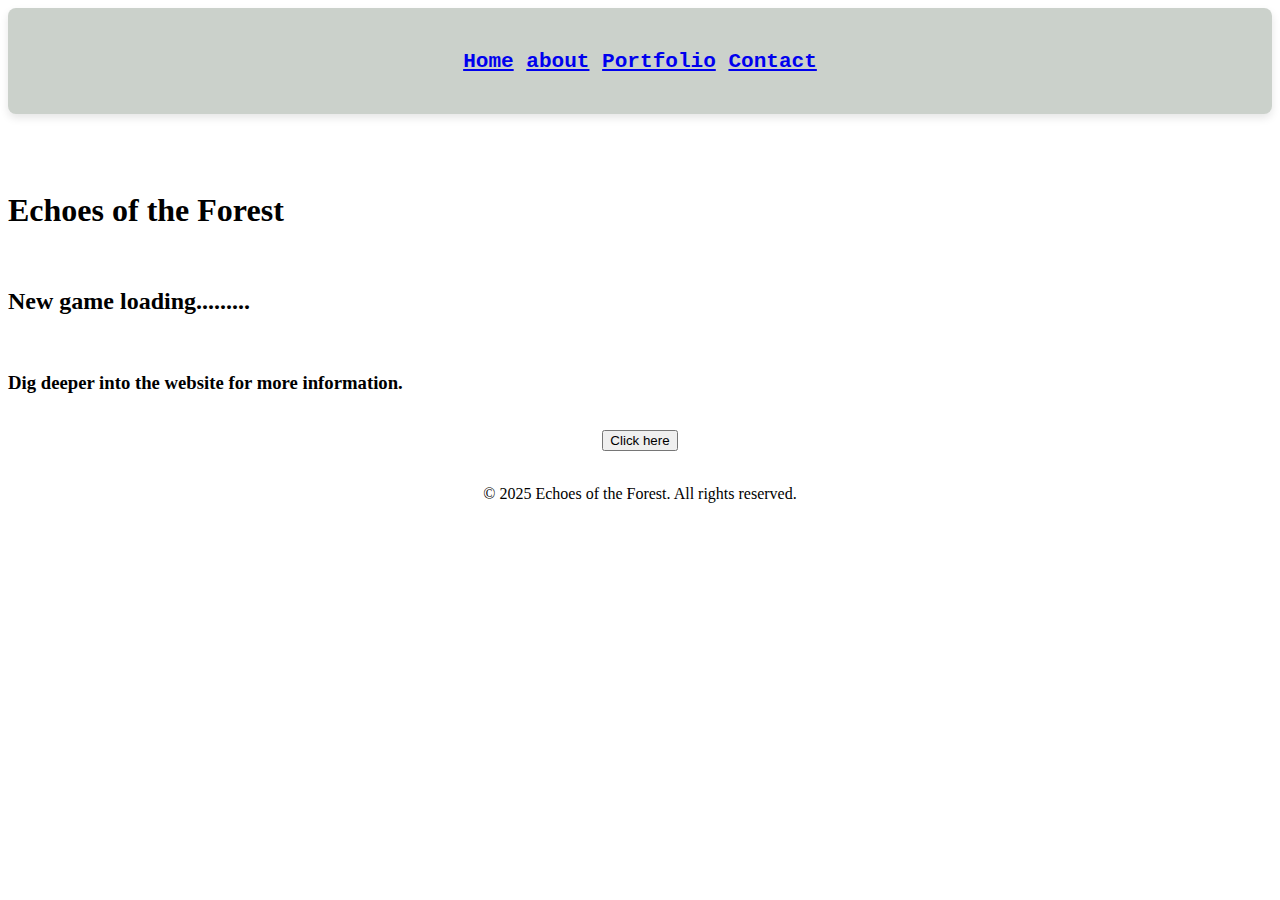
<file: personal/index.html>
<!DOCTYPE html>
<html lang="en">
<head>
    <meta charset="UTF-8">
    <meta name="viewport" content="width=device-width, initial-scale=1.0">
    <title>Document</title>
    <link rel="stylesheet" href="blogindex.css">
</head>
<body>

<header>
<nav id="topmenue">
    <h3 align="center">

        <a href="index.html">Home</a>
        <a href="about.html" >about</a>
       <a href="sabra.html">Portfolio</a>
       <a href="contact.html">Contact</a>
    

    </h3>      

</nav>
</header>

<div id="myheader">

<article >

<br>
    <br>
    <h1 >Echoes of the Forest</h1>
    <br> 
    <h2>New game loading.........</h2>
    <br>
    <h3>Dig deeper into the website for more information.</h3>
    
   

    <br>

    <div class="button" align="center">
    <button type="button" onclick="location.href='gamelunch.html'">Click here</button>
    </div>
    <br>


    <footer> <p align="center"> &copy; 2025 Echoes of the Forest. All rights reserved.</p> </footer>

     


    </article>



</div>


</body>
</html>
</file>
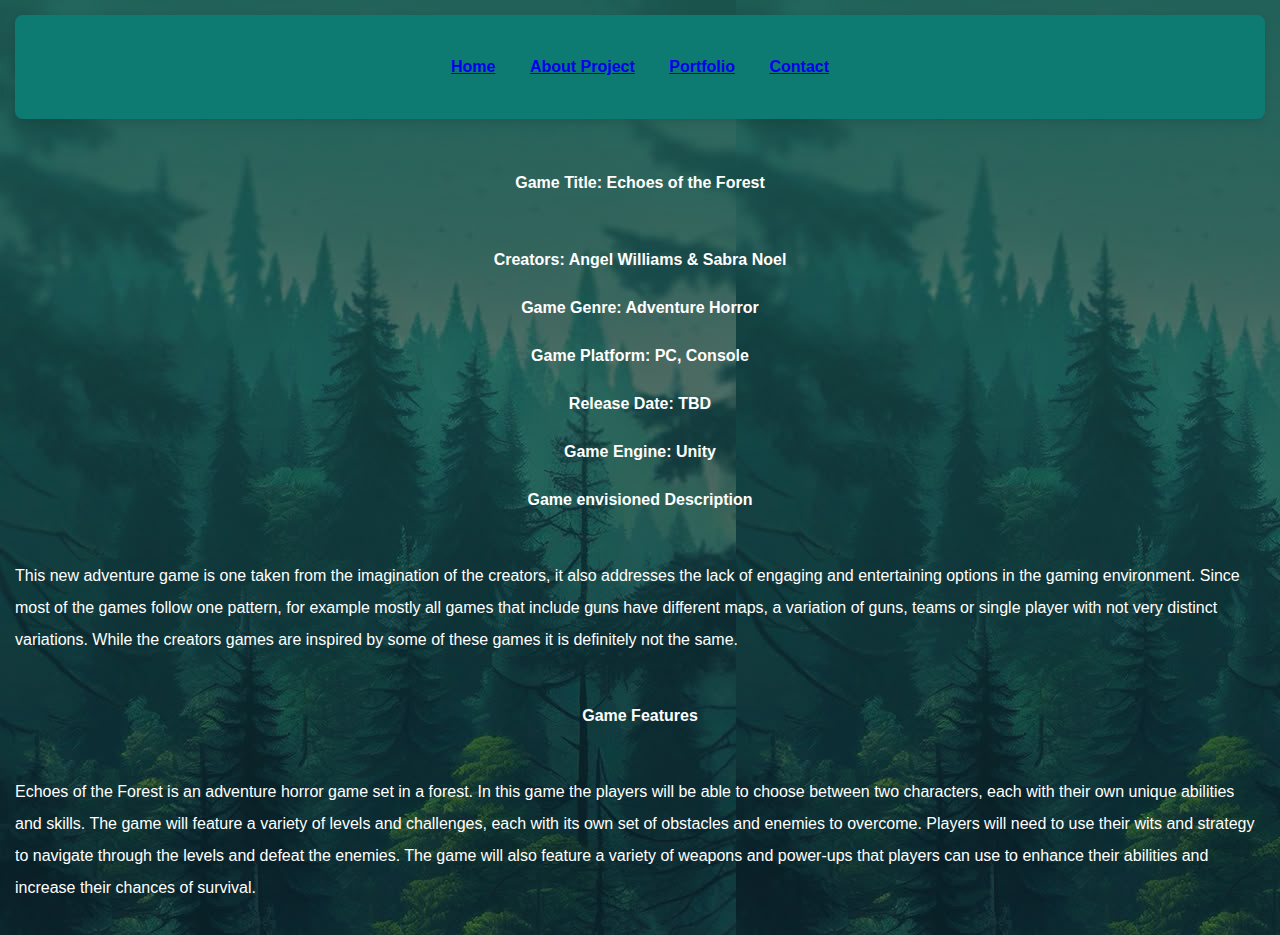
<file: personal/about.html>
<!DOCTYPE html>
<html lang="en">
<head>
    <meta charset="UTF-8">
    <meta name="viewport" content="width=device-width, initial-scale=1.0">
    <title>Document</title>
    <link rel="stylesheet" href="about.css">
</head>
<body>

<header>
<nav id="topmenue">
    <h3 align="center">

        <a href="index.html">Home</a>
        <a href="About.html" >About Project</a>
       <a href="sabra.html">Portfolio</a>
       <a href="contact.html">Contact</a>
    

    </h3>      

</nav>
</header>


   
<article align="center" font-color="white">


 
    <br>
    <h2 >Game Title: Echoes of the Forest</h2>
    <br>
    <h3 >Creators: Angel Williams & Sabra Noel </h3>
    <h3 >Game Genre: Adventure Horror</h3>
    <h3>Game Platform: PC, Console</h3>
    <h3>Release Date: TBD</h3>
    <h3 >Game Engine: Unity</h3>
    <h2 >Game envisioned Description</h2>
    <br>

     <P>This new adventure game is one taken from the imagination of the creators, it also addresses the lack of engaging and entertaining options in the gaming environment.
        Since most of the games follow one pattern, for example mostly all games that include guns have different maps, a variation of guns, teams or single player with not very distinct variations.
        While the creators games are inspired by some of these games it is definitely not the same.
     </P>
     
    <br>
    <h2>Game Features</h2>
    <br>

<P > Echoes of the Forest is an adventure horror game set in a forest. In this game the players will be able to choose between two characters, each with their own unique abilities and skills.
    The game will feature a variety of levels and challenges, each with its own set of obstacles and enemies to overcome.
    Players will need to use their wits and strategy to navigate through the levels and defeat the enemies. 
    The game will also feature a variety of weapons and power-ups that players can use to enhance their abilities and increase their chances of survival.
</P>


    </article>







</body>
</html>
</file>
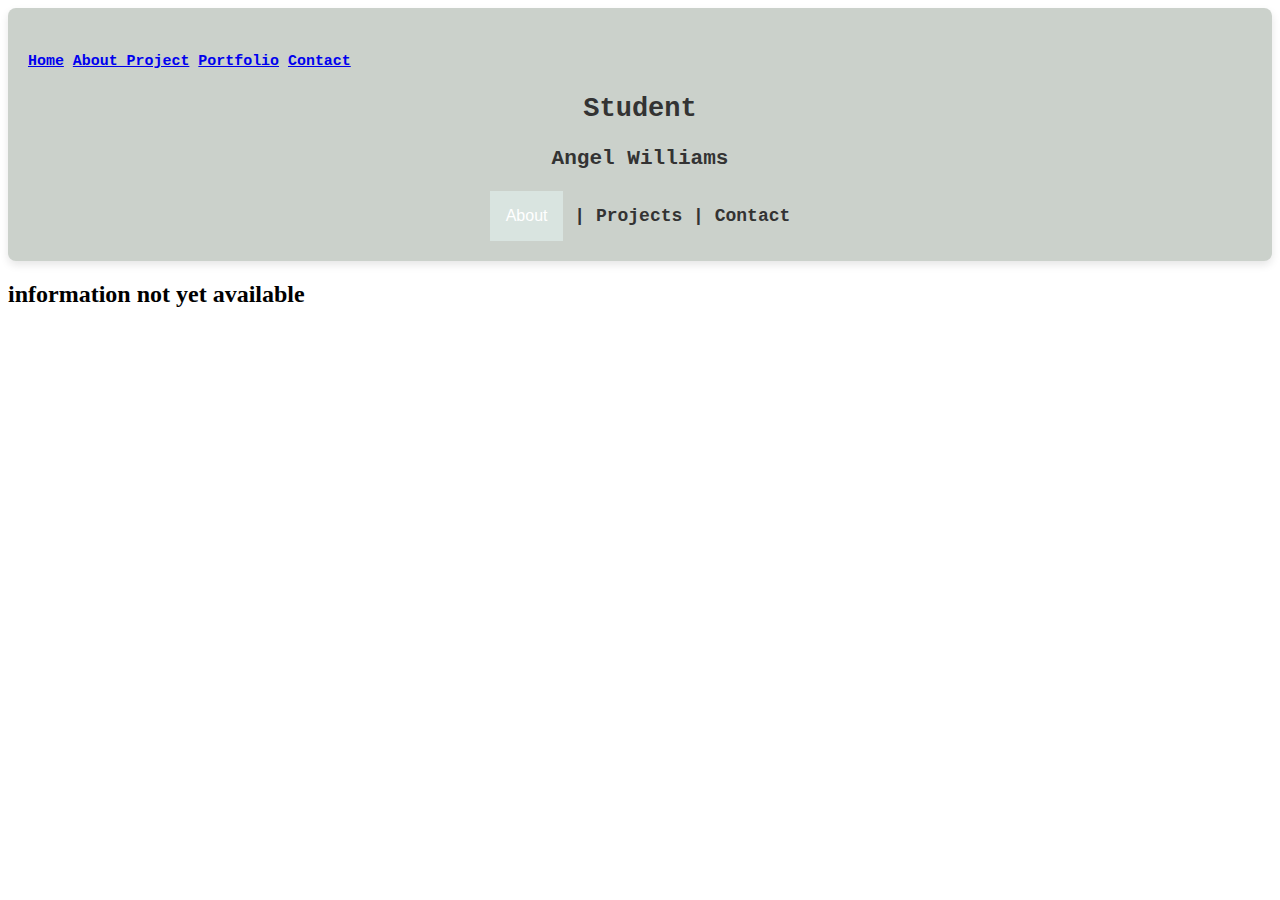
<file: personal/angel.html>
<!DOCTYPE html>
<html lang="en">
<head>
    <meta charset="UTF-8">
    <meta name="viewport" content="width=device-width, initial-scale=1.0">
    <title>Document</title>
    <link rel="stylesheet" href="blogindex.css">
</head>
<body>
    
<header>

<nav id="topmenue">

  <h5 align="left">

        <a href="index.html">Home</a> 
        <a href="About.html" >About Project</a>
       <a href="portfolio.html">Portfolio</a>
       <a href="contact.html">Contact</a>

   

    </h5>   

    <h2 font="times new roman" >Student</h2>
    <h3 font="times new roman" >Angel   Williams</h3>
     <div class="dropdown">
  <button class="dropbtn">About</button>
  <div class="dropdown-content">
    <a href="sabra.html">Sabra</a>
    <a href="angel.html">Angel</a>
    <a href="skills.html">Skills</a>
    
  </div>
</div>
|  Projects |  Contact

</nav>
</header>

<div id="myheader" >
<article >

  <h2>information not yet available</h2>

    <br>

   

    <br>
    </article>



</div>

</body>
</html>
</file>
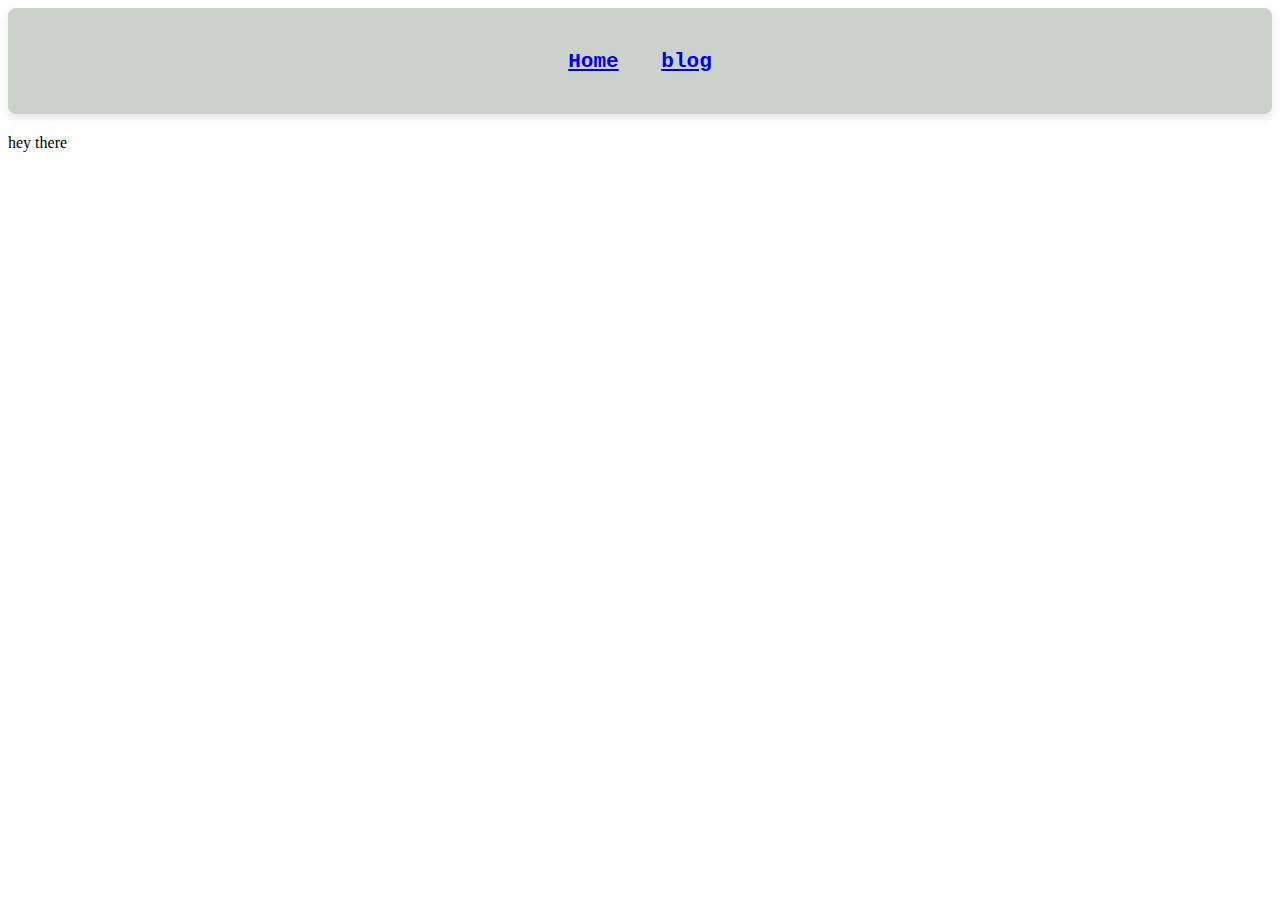
<file: personal/blog.html>
<!DOCTYPE html>
<html lang="en">
<head>
    <meta charset="UTF-8">
    <meta name="viewport" content="width=device-width, initial-scale=1.0">
    <title>Document</title>
    <link rel="stylesheet" href="blogindex.css">
</head>
<body>

<header>
<nav id="topmenue">
    <h3 align="center">
    
        <a href="index.html">Home</a>
        <a href="blog.html">blog</a>
    
    <style>
  a {
    padding: 0 15px;
  }
</style>

    </h3>      

</nav>
</header>

<p>hey there<p>

</body>
</html>
</file>
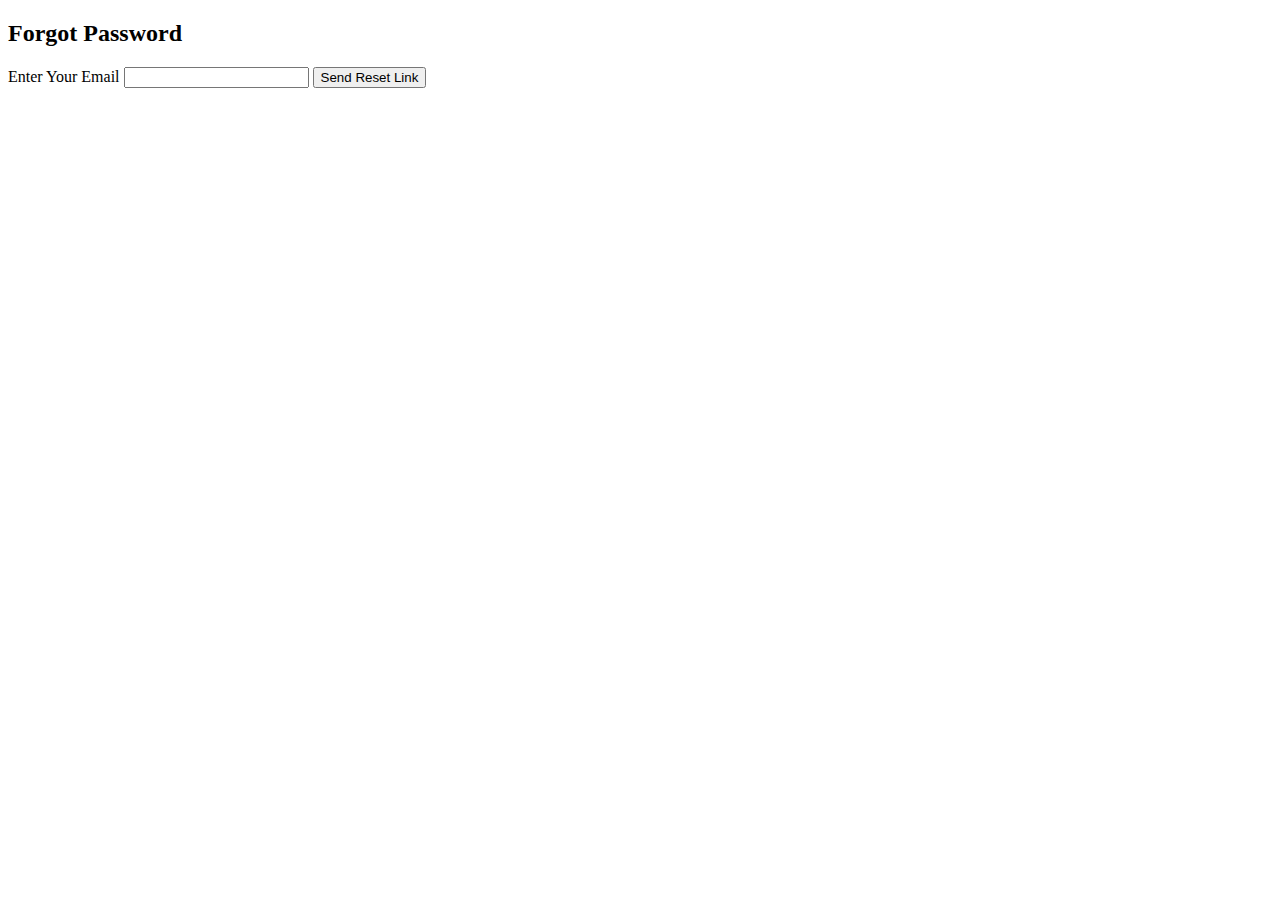
<file: personal/forgotpass.html>
<!DOCTYPE html>
<html>
<head>
<title>Forgot Password</title>
</head>
<body>

<h2>Forgot Password</h2>

<form method="POST" action="resetpass.html">
    <label>Enter Your Email</label>

    <input type="email" name="email" required>

    <button type="submit">Send Reset Link</button>
</form>

</body>
</html>
</file>
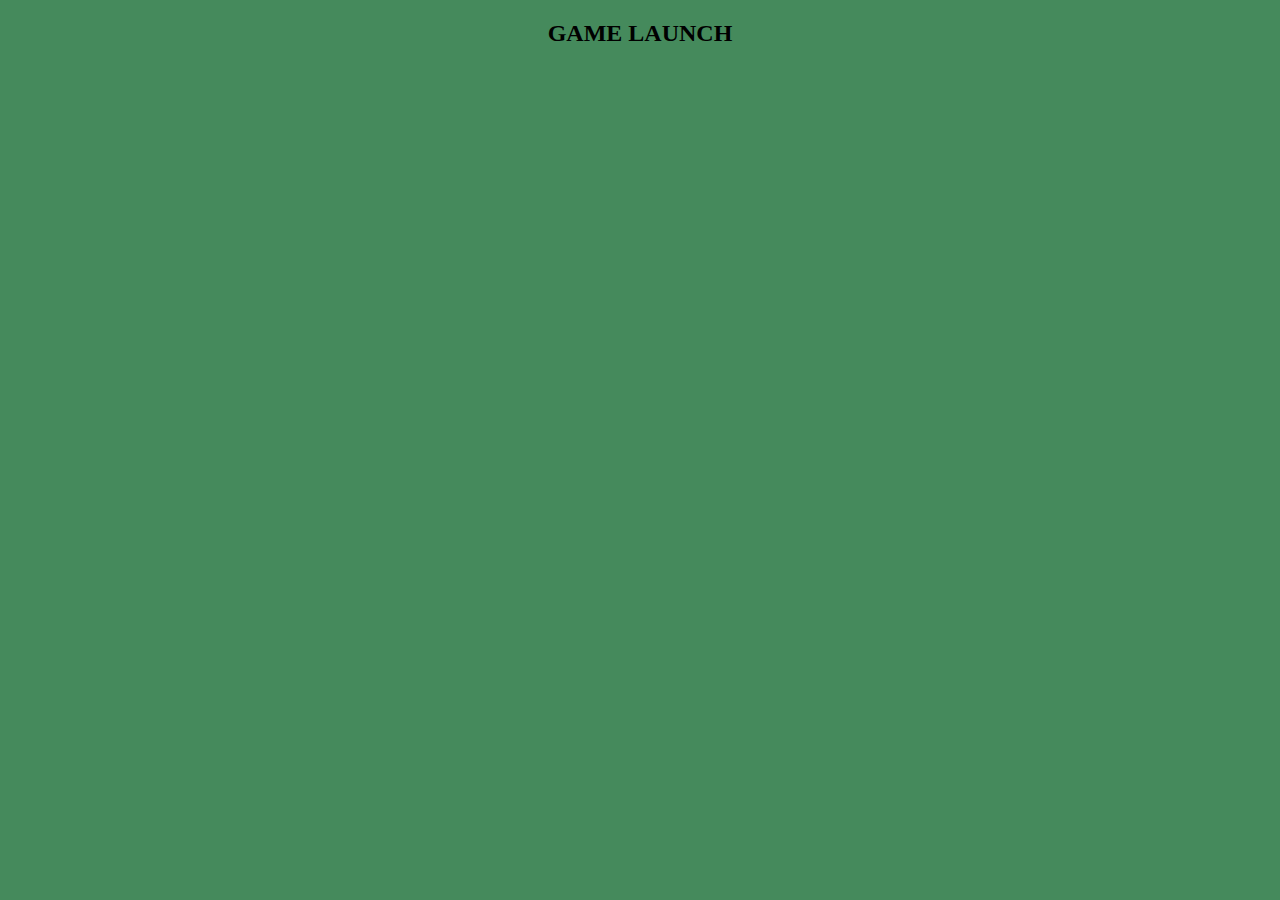
<file: personal/gamelaunch.html>
<!DOCTYPE HTML>
<html>
    <head>
<title>Countdown</title>
<meta charset="UTF-8">
<meta name="viewport" content="width=device-width, initial-scale=1">
<style> 
body {
    background-color: #458a5c;
}
p {
  text-align: center;
  font-size: 60px;
  margin-top: 0px;
}
</style>
</head>
<body>
<h2 align="center">GAME LAUNCH</h2>
<br>
<br>
<br>
<br>

<script>
// Set the date we're counting down to
var countDownDate = new Date("Mar 5, 2026 15:37:25").getTime();

// Update the count down every 1 second
var x = setInterval(function() {

  // Get today's date and time
  var now = new Date().getTime();
    
  // Find the distance between now and the count down date
  var distance = countDownDate - now;
    
  // Time calculations for days, hours, minutes and seconds
  var days = Math.floor(distance / (1000 * 60 * 60 * 24));
  var hours = Math.floor((distance % (1000 * 60 * 60 * 24)) / (1000 * 60 * 60));
  var minutes = Math.floor((distance % (1000 * 60 * 60)) / (1000 * 60));
  var seconds = Math.floor((distance % (1000 * 60)) / 1000);
    
  // Output the result in an element with id="demo"
  document.getElementById("demo").innerHTML = days + "d " + hours + "h "
  + minutes + "m " + seconds + "s ";
    
  // If the count down is over, write some text 
  if (distance < 0) {
    clearInterval(x);
    document.getElementById("demo").innerHTML = "EXPIRED";
  }
}, 1000);
</script>
</head>
<body>
<p id="demo"></p>
</file>
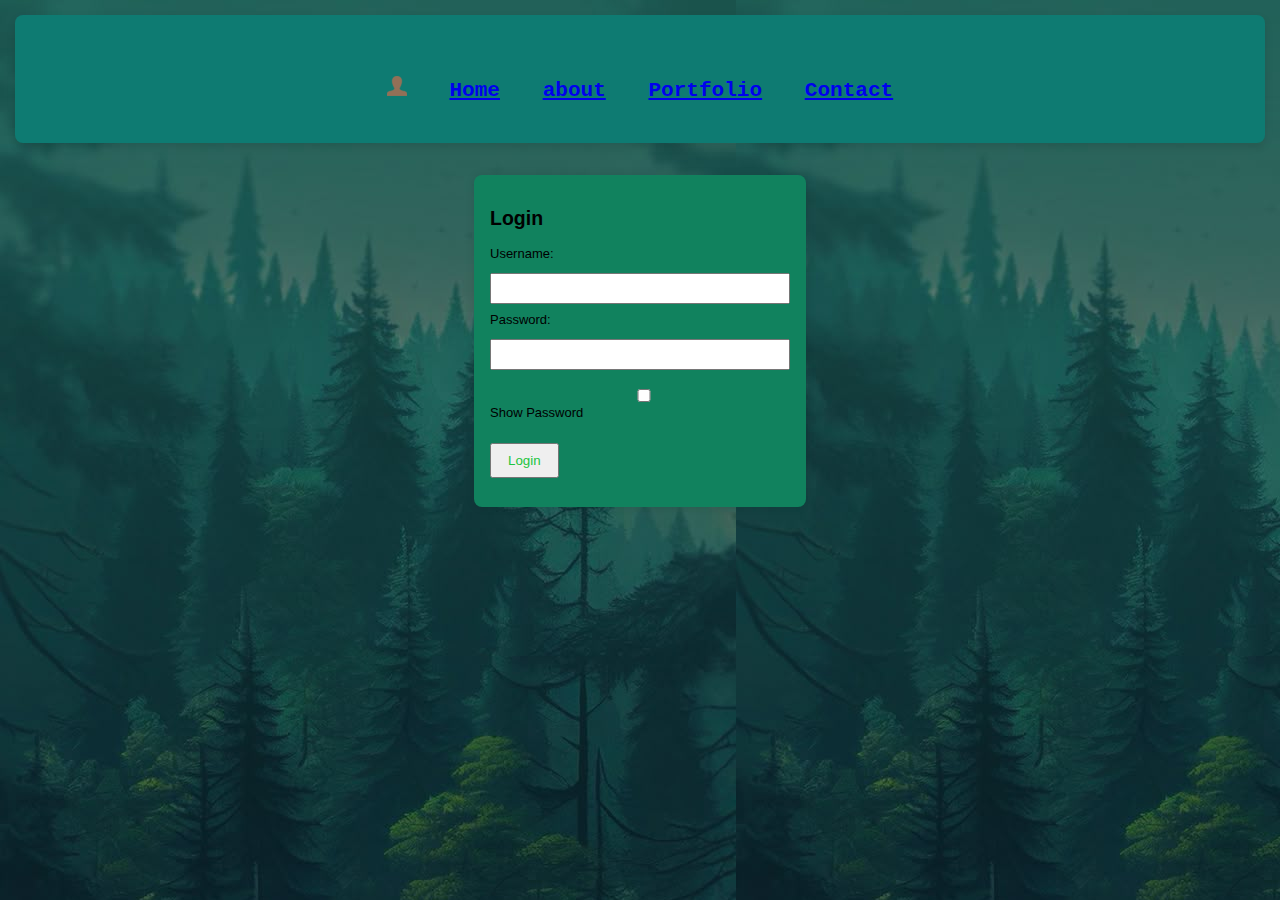
<file: personal/login.html>
<!DOCTYPE html>
<html lang="en">
<head>
  <meta charset="UTF-8">
  <title>Login Form</title>
  <link rel="stylesheet" href="login.css">
</head>
<body>

<header>
<nav id="topmenue">
    <br>
    <h3 align="center">

        <a href="login.html" class="logo" align="left"><img src="person.png" alt="person" /></a>
        <a href="index.html">Home</a>
        <a href="about.html" >about</a>
       <a href="sabra.html">Portfolio</a>
       <a href="contact.html">Contact</a>
    

    </h3>      

</nav>
</header>


<div class="login-container">
    <h2>Login</h2>
<form id="loginForm" action="login.php" method="POST">
    <label for="username">Username:</label>
    <input type="text" id="username" name="username" required>

    <label for="password">Password:</label>
    <input type="password" id="password" name="password" required>
    <br>
    <br>
    <input type="checkbox" id="showPassword" > Show Password

    <br>
    <br>
    <button type="submit">Login</button>
    <p id="errorMsg" style="color:red;"></p>
</form>

</div>

<script>
document.addEventListener('DOMContentLoaded', function() {
    const loginForm = document.getElementById('loginForm');
    const username = document.getElementById('username');
    const password = document.getElementById('password');
    const showPassword = document.getElementById('showPassword');
    const errorMsg = document.getElementById('errorMsg');

    // Show/Hide password
    showPassword.addEventListener('change', function() {
        password.type = this.checked ? 'text' : 'password';
    });

    // Client-side validation before submitting
    loginForm.addEventListener('submit', function(e) {
        errorMsg.textContent = ''; // Clear previous messages

        if (username.value.trim() === '' || password.value.trim() === '') {
            e.preventDefault(); // Stop form from submitting
            errorMsg.textContent = 'Please fill in both username and password.';
            return;
        }

        if (password.value.length < 6) {
            e.preventDefault();
            errorMsg.textContent = 'Password must be at least 6 characters.';
            return;
        }

        // Optionally, you could add AJAX here to submit without page reload
    });
});
</script>




</body>
</html>
</file>
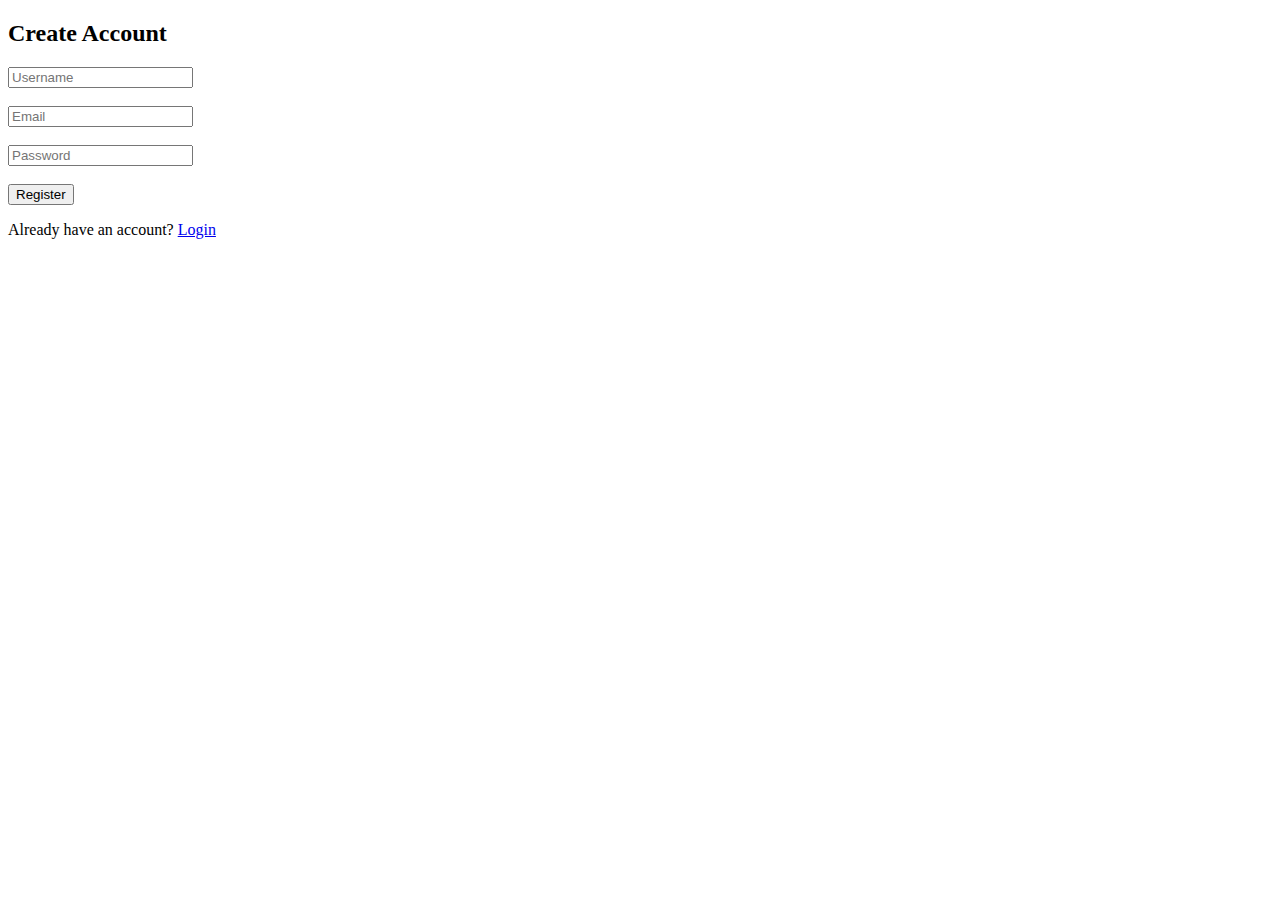
<file: personal/registration.html>
<!DOCTYPE html>
<html>
<head>
    <title>Register</title>
</head>
<body>
    <form action="register.php" method="post">
        <h2>Create Account</h2>
        <input type="text" name="username" placeholder="Username" required><br><br>
        <input type="email" name="email" placeholder="Email" required><br><br>
        <input type="password" name="password" placeholder="Password" required><br><br>
        <button type="submit">Register</button>
    </form>

    <p>Already have an account? <a href="login.html">Login</a></p>
</body>
</html>
</file>
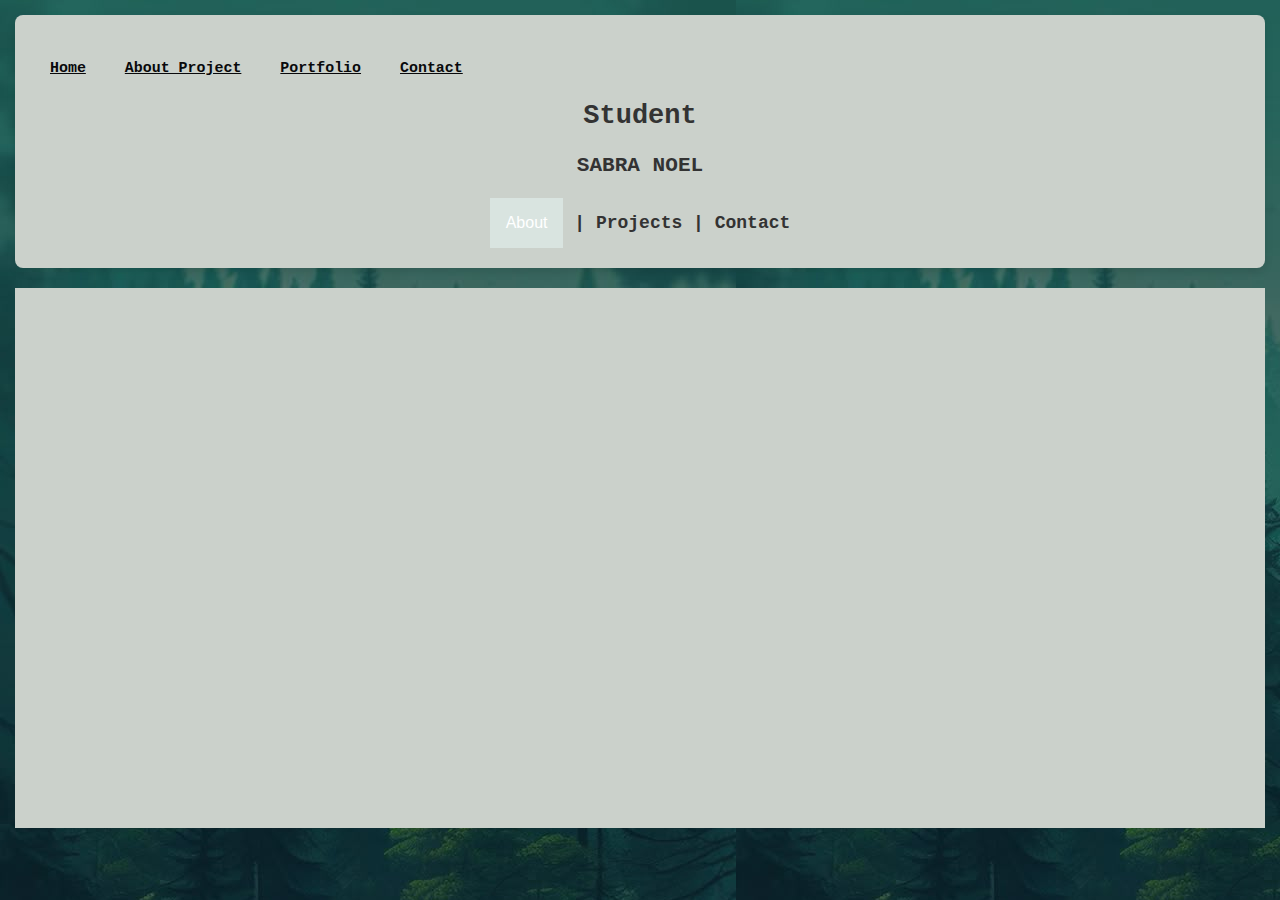
<file: personal/sabra.html>
<!DOCTYPE html>
<html lang="en">
<head>
    <meta charset="UTF-8">
    <meta name="viewport" content="width=device-width, initial-scale=1.0">
    <title>Document</title>
    <link rel="stylesheet" href="sabra.css">
</head>
<body>
    

    <header>

<nav id="topmenue">

  <h5 align="left">

        <a href="index.html">Home</a>
        <a href="About.html" >About Project</a>
       <a href="sabra.html">Portfolio</a>
       <a href="contact.html">Contact</a>
    
 

    </h5>   

    <h2 font="times new roman" >Student</h2>
    <h3 font="times new roman" >SABRA   NOEL</h3>


     <div class="dropdown">
  <button class="dropbtn">About </button>
  <div class="dropdown-content">
    <a href="sabra.html">Sabra</a>
    <a href="angel.html">Angel</a>
    
  </div>
</div>
|  Projects |  Contact

</nav>
</header>


<div id="myheader" >


<article>



</article>








</div>


</body>
</html>
</file>
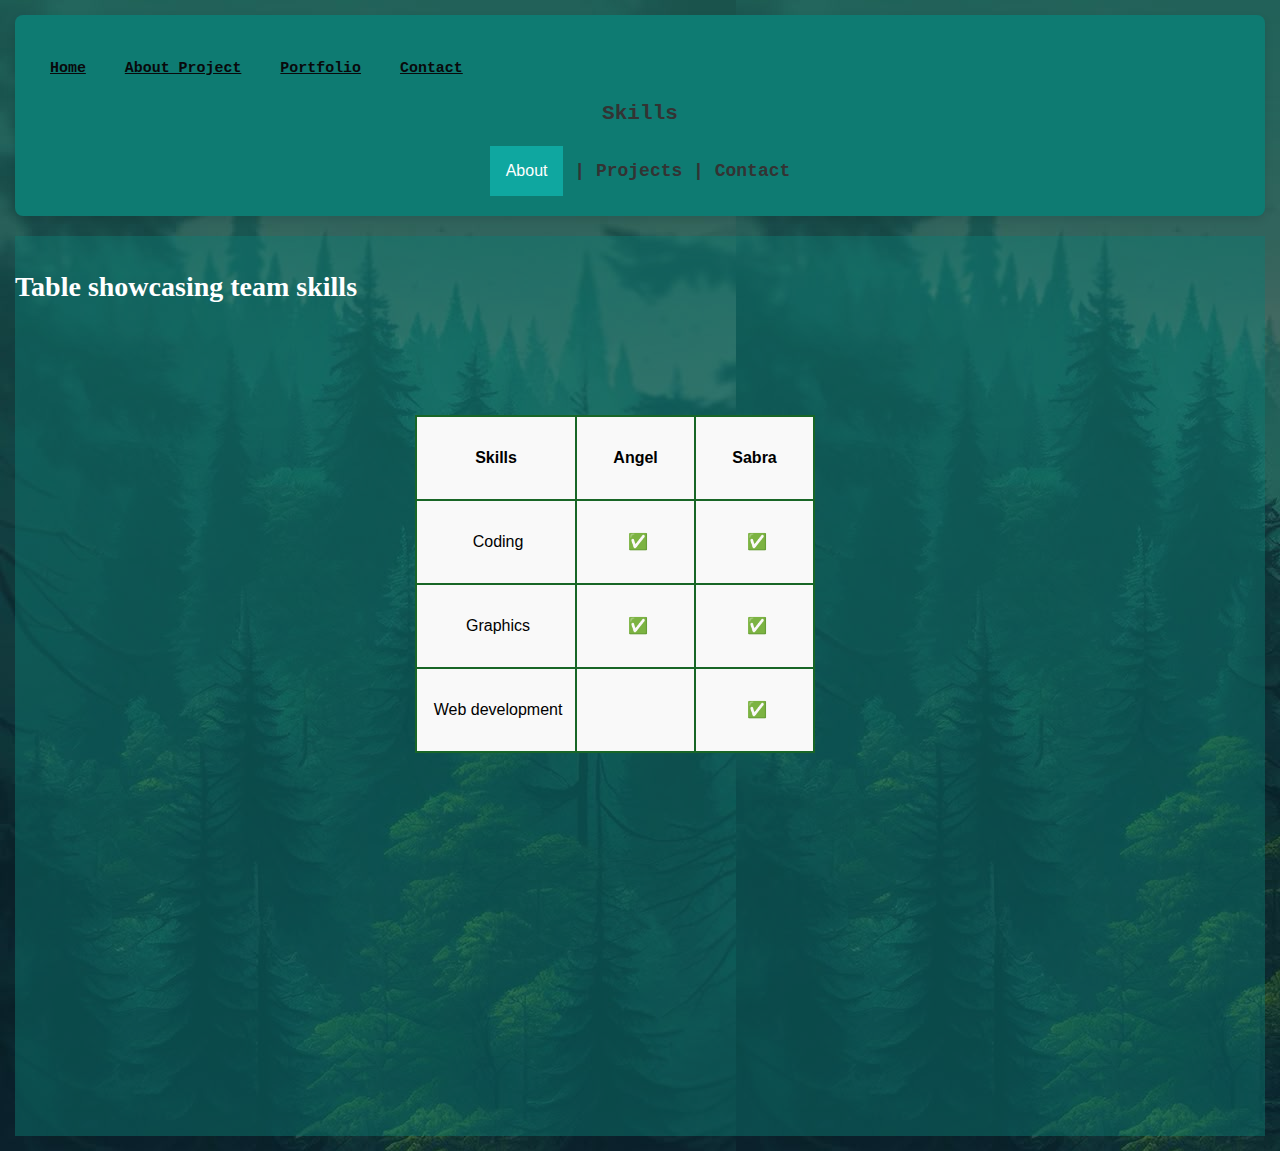
<file: personal/skills.html>
<!DOCTYPE html>
<html lang="en">
<head>
    <meta charset="UTF-8">
    <meta name="viewport" content="width=device-width, initial-scale=1.0">
    <link rel="stylesheet" href="skills.css">
    <title>Team skills</title>
</head>
<body>
 
<header>


<nav id="topmenue">

  <h5 align="left">

        <a href="index.html">Home</a>
        <a href="About.html" >About Project</a>
       <a href="sabra.html">Portfolio</a>
       <a href="contact.html">Contact</a>
    
 

    </h5>   

   
    <h3 font="times new roman" >Skills</h3>


     <div class="dropdown">
  <button class="dropbtn">About </button>
  <div class="dropdown-content">
    <a href="sabra.html">Sabra</a>
    <a href="angel.html">Angel</a>
    <a href="skills.html">Skills</a>
    
  </div>
</div>
|  Projects |  Contact

</nav>
</header> 


<div id="myheader" >
<article>

<h2>Table showcasing team skills</h2>

<table>
  <tr>
    <th>Skills</th>
    <th>Angel</th>
    <th>Sabra</th>
  </tr>
  <tr>
    <td>Coding</td>
    <td>✅</td>
    <td>✅</td>
  </tr>
  <tr>
    <td>Graphics</td>
    <td>✅</td>
    <td>✅</td>
  </tr>
  <tr>

    <td>Web development</td>
    <td></td>
    <td>✅</td>
  </tr>
  
</table>


</article>
</div>




</body>
</html>
</file>
<file: personal/blogindex.css>
nav {
    background-color: rgb(203, 209, 203);
    padding: 20px;
    margin-bottom: 20px;
    border-radius: 8px;
    text-align: center;
    font-family: 'Courier New', Courier, monospace;
    font-size: 18px;
    font-weight: bold;
    color: #333;
    box-shadow: 0 4px 8px rgba(0, 0, 0, 0.1);
    
}
#Gheader {
   height: 60vh;
   background-color: blue;
   background-size: cover;
   background-position: center;
   display: flex;
   justify-content: center;
    align-items: center;
    text-align: center;
}

.dropbtn {
  background-color: #d9e4e0;
  color: white;
  padding: 16px;
  font-size: 16px;
  border: none;
}

.dropdown {
  position: relative;
  display: inline-block;
}

.dropdown-content {
  display: none;
  position: absolute;
  background-color: #f1f1f1;
  min-width: 160px;
  box-shadow: 0px 8px 16px 0px rgba(0,0,0,0.2);
  z-index: 1;
}

.dropdown-content a {
  color: black;
  padding: 12px 16px;
  text-decoration: none;
  display: block;
}
.dropdown-content a:hover {background-color: #ddd;}

.dropdown:hover .dropdown-content {display: block;}

.dropdown:hover .dropbtn {background-color: #3e8e41;}
</file>
<file: personal/about.css>
body{
    font-size: small;
    margin: 10px;
    padding: 05px;
    background-image: url(c26750c3-e88c-4b54-80a9-a7e8d292497d.jpg);
    font-family: Arial, sans-serif;
}
p {
    color: white;
}
h1, h2, h3 {
    color: white;
}
a {
    padding: 0 15px;
  }
nav {
    background-color: rgb(14, 123, 114);
    padding: 20px;
    margin-bottom: 20px;
    border-radius: 8px;
    text-align: center;
    font-family: 'Courier New', Courier, monospace;
    font-size: 18px;
    font-weight: bold;
    color: #333;
    box-shadow: 0 4px 8px rgba(0, 0, 0, 0.1);
    
}

P {
  font-family: 'Arial', sans-serif;
    font-size: 16px;
  text-align: left;  
    line-height: 2.0;

}
h2, h3 {
  font-family: 'Arial', sans-serif;
    font-size: 16px;
  text-align: center;  
    line-height: 2.0;

}
</file>
<file: personal/login.css>
body{
    font-size: small;
    margin: 10px;
    padding: 05px;
    background-image: url(c26750c3-e88c-4b54-80a9-a7e8d292497d.jpg);
    font-family: Arial, sans-serif;
}

h1 {
    text-align:center; 
    }

nav {
    background-color: rgb(14, 123, 114);
    padding: 20px;
    margin-bottom: 20px;
    border-radius: 8px;
    text-align: center;
    font-family: 'Courier New', Courier, monospace;
    font-size: 18px;
    font-weight: bold;
    color: #333;
    box-shadow: 0 4px 8px rgba(0, 0, 0, 0.1);
    
}

.navbar {
  display: flex;              /* puts children on the same row */
  justify-content: space-between; /* left group on left, login on right */
  align-items: center;        /* vertically center items */
  padding: 10px 20px;
  background: #333;
}

.navbar a {
  color: white;
  text-decoration: none;
  margin-right: 15px;
}

/* remove the extra margin from the last left-link, optional */
.nav-left a:last-child {
  margin-right: 0;
}

nav.button {
    text-align: left;
    color: #000;
    margin-right: 0px;
        } 

a {
    padding: 0 15px;
  }

    div.login-container {
    background:#fff;
    padding: 1rem;
    border-radius: 8px;
    box-shadow: 0 0 10px rgba(0,0,0,0.1);
    width: 300px;
    margin: 2rem auto;
    background-color: rgb(17, 130, 94);
}
label { 
    display:block;
    margin: .5rem 0; 
}
input {
     padding:.4rem;
     margin-top:.2rem;
     width:100%;
     box-sizing:border-box; 
    }
button {
     padding:.5rem 1rem;
     margin-top:.5rem; 
    color:rgb(28, 196, 64);
    }
.errors {
     background:#fee;
     border:1px solid #f99;
     padding:.6rem;
     margin-bottom:1rem; 
    }
</file>
<file: personal/sabra.css>
body{
font-size: small;
    margin: 10px;
    padding: 05px;
    background-image: url(c26750c3-e88c-4b54-80a9-a7e8d292497d.jpg);
    
    font-family: Arial, sans-serif;
}
nav {
    background-color: rgb(203, 209, 203);
    padding: 20px;
    margin-bottom: 20px;
    border-radius: 8px;
    text-align: center;
    font-family: 'Courier New', Courier, monospace;
    font-size: 18px;
    font-weight: bold;
    color: #333;
    box-shadow: 0 4px 8px rgba(0, 0, 0, 0.1);
    
}
#Gheader {
   height: 60vh;
   background-color: blue;
   background-size: cover;
   background-position: center;
   display: flex;
   justify-content: center;
    align-items: center;
    text-align: center;
}

.dropbtn {
  background-color: #d9e4e0;
  color: white;
  padding: 16px;
  font-size: 16px;
  border: none;
}

.dropdown {
  position: relative;
  display: inline-block;
}

.dropdown-content {
  display: none;
  position: absolute;
  background-color: #f1f1f1;
  min-width: 160px;
  box-shadow: 0px 8px 16px 0px rgba(0,0,0,0.2);
  z-index: 1;
}

.dropdown-content a {
  color: black;
  padding: 12px 16px;
  text-decoration: none;
  display: block;
}
.dropdown-content a:hover {background-color: #ddd;}

.dropdown:hover .dropdown-content {display: block;}

.dropdown:hover .dropbtn {background-color: #3e8e41;}

a {
  color: rgb(9, 9, 11);
}
#myheader {
  
   height: 60vh;
   background-color: rgb(203, 209, 203);
   background-size: cover;
   background-position: center;
   display: flex;
}
a {
    padding: 0 15px;
  }
</file>
<file: personal/skills.css>
body{
font-size: small;
    margin: 10px;
    padding: 05px;
    background-image: url(c26750c3-e88c-4b54-80a9-a7e8d292497d.jpg);
    
    font-family: Arial, sans-serif;
}
nav {
    background-color: rgb(14, 123, 114);
    padding: 20px;
    margin-bottom: 20px;
    border-radius: 8px;
    text-align: center;
    font-family: 'Courier New', Courier, monospace;
    font-size: 18px;
    font-weight: bold;
    color: #333;
    box-shadow: 0 4px 8px rgba(0, 0, 0, 0.1);
    
}
#Gheader {
   height: 60vh;
   background-color: blue;
   background-size: cover;
   background-position: center;
   display: flex;
   justify-content: center;
    align-items: center;
    text-align: center;
}

.dropbtn {
  background-color: #11cec78a;
  color: white;
  padding: 16px;
  font-size: 16px;
  border: none;
}

.dropdown {
  position: relative;
  display: inline-block;
}

.dropdown-content {
  display: none;
  position: absolute;
  background-color: #f1f1f1;
  min-width: 160px;
  box-shadow: 0px 8px 16px 0px rgba(0,0,0,0.2);
  z-index: 1;
}

.dropdown-content a {
  color: black;
  padding: 12px 16px;
  text-decoration: none;
  display: block;
}
.dropdown-content a:hover {background-color: #03a8b495;}

.dropdown:hover .dropdown-content {display: block;}

.dropdown:hover .dropbtn {background-color: #d17428;}

a {
  color: rgb(9, 9, 11);
}
#myheader {
  
   height: 100vh;
  background-color: rgba(14, 123, 114, 0.463);
   background-size: cover;
   background-position: center;
   display: flex;
}
a {
    padding: 0 15px;
  }

  
P {
  font-family: 'Arial', sans-serif;
    font-size: 16px;
  text-align: left;  
    line-height: 2.0;

}

table, td, tr, th {
  border: 2px solid #186626;
    border-collapse: collapse;
    text-align: center;
    font-family: 'Arial', sans-serif;
    font-size: 16px;
    
    margin-top: 100px;
    margin-right: 20px;
    margin-left: 400px;
    margin-bottom: 400px;
    background-color: #f9f9f9;
    line-height: 5.0;
    width: 400px;
}

td {
  padding-left: 5px;
}
.bold {
  font-weight: bold;
  text-align: center;
}
.result {
  width: 400px;
  text-align: right;
  padding-right: 5px; }

  tr:nth-child(even) {
  background-color: #2c9233;
}
h2{
    font-family: 'times new roman', times, serif;
        font-size: 28px;
        text-align: left;  
        line-height: 2.0;
        color : white;
}
</file>
